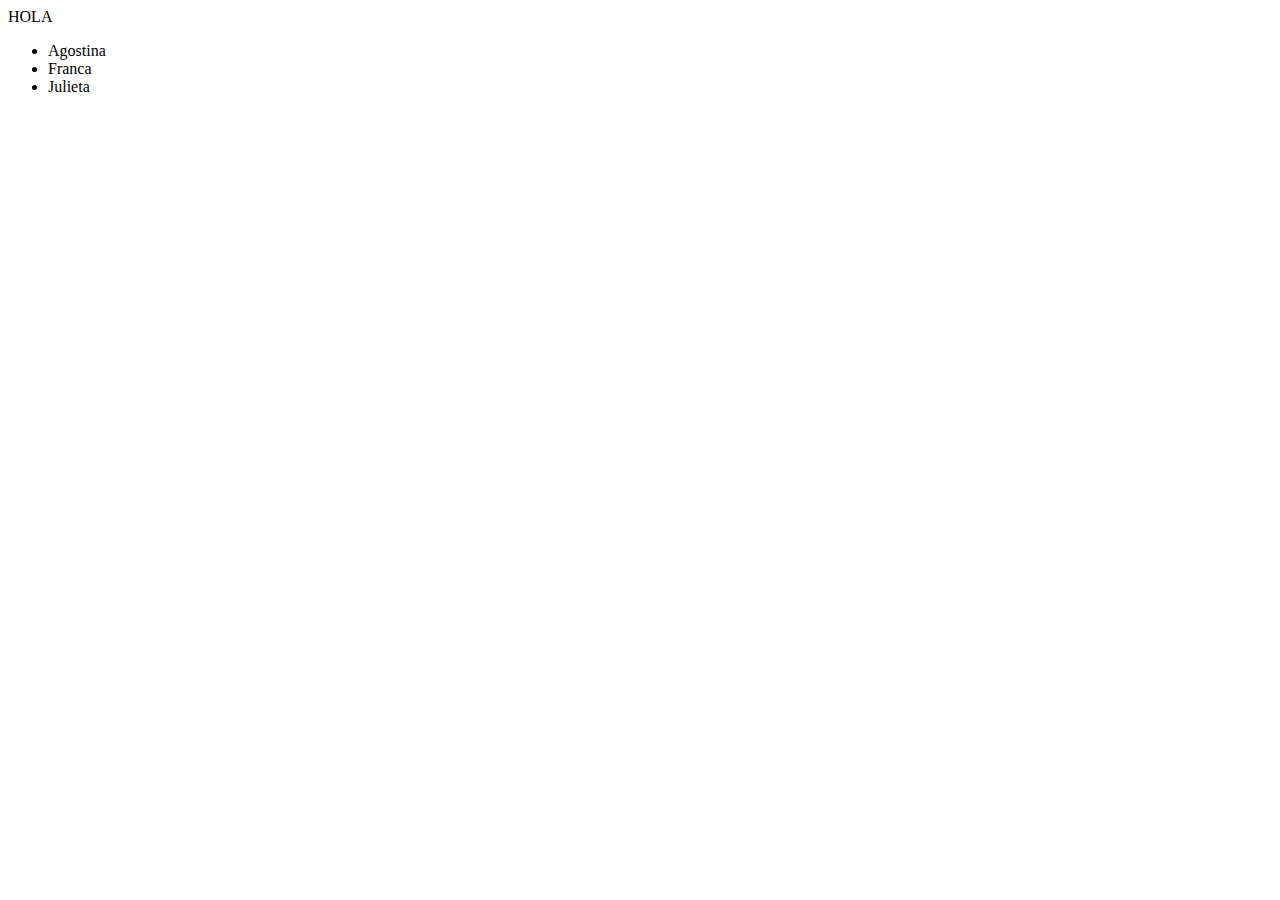
<file: index.html>
<!-- Seleccionamos la opcion html:5 -->

<!DOCTYPE html>
<html lang="en">
<head>
    <meta charset="UTF-8">
    <meta http-equiv="X-UA-Compatible" content="IE=edge">
    <meta name="viewport" content="width=device-width, initial-scale=1.0">
    <script src='main.js' defer></script> 
    <title>Document</title>
</head>
<body>
    HOLA
    <div id="personas">PERSONAS</div> <!-- Es un elemento que ocupa todo el ancho -->
    <!-- <span></span> Se puede poner uno al lado de otro -->
</body>
</html>
</file>
